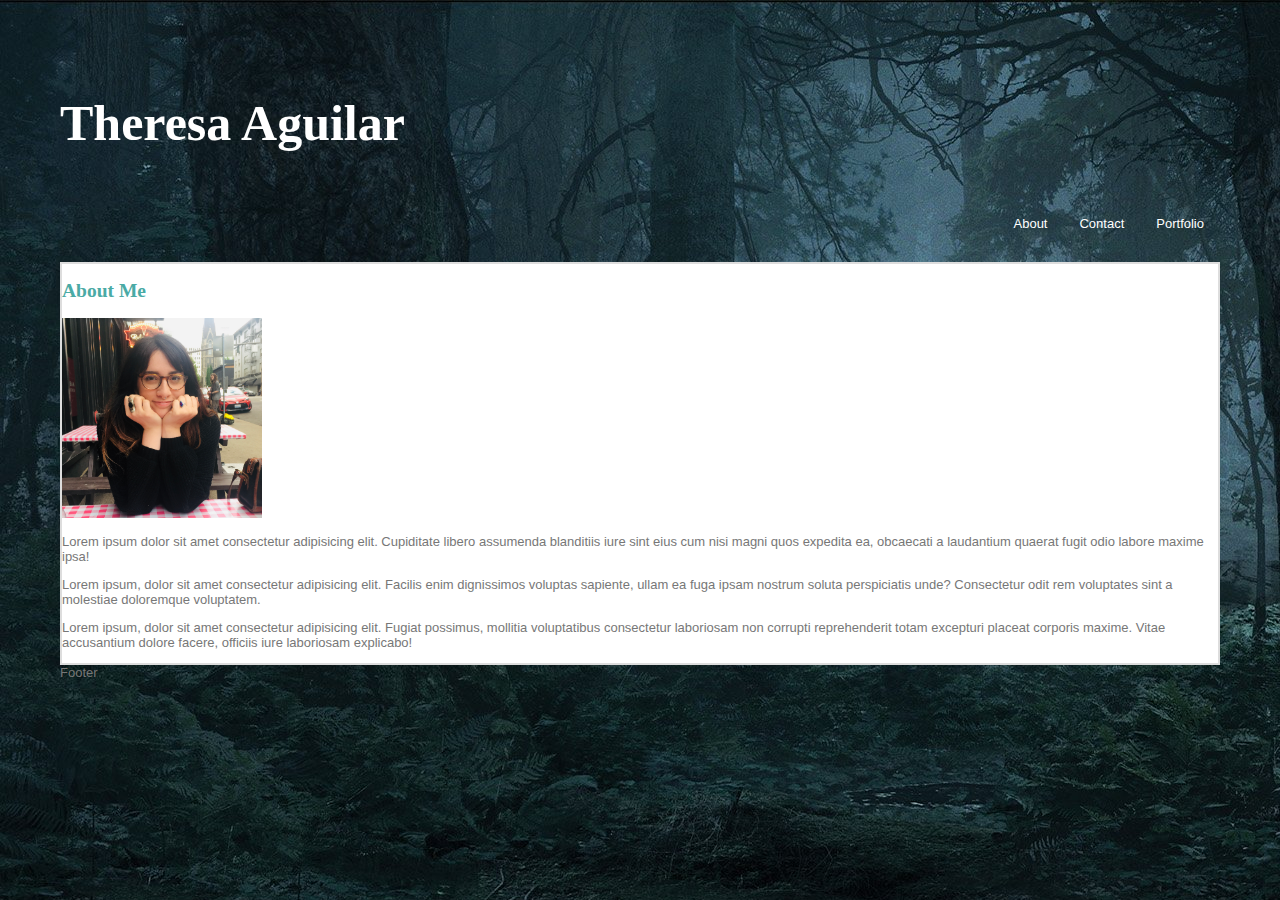
<file: index.html>
<!doctype html>
<title>Index</title>
<head>
    <link rel="stylesheet" type="text/css" href="index.css">
    <meta name="viewport" content="width=device-width, initial-scale=1.0">
</head>

<body>
  <header>
        <h1>Theresa Aguilar</h1>


  </header>
  
  <nav>

      <ul>
          <li><a href= "portfolio.html">Portfolio</a></li>
          <li><a href="contact.html">Contact</a></li>
          <li><a href="index.html">About</a></li>
        </ul>
   

  </nav>

  <div id="main">
    
  </div>
    
  <div id= 'container'> 
    <h2>About Me</h2>

      <img src="assets/images/IMG-2524.jpg" width="200px" height="200px">

    <p>Lorem ipsum dolor sit amet consectetur adipisicing elit. Cupiditate libero assumenda blanditiis iure sint eius cum nisi magni quos expedita ea, obcaecati a laudantium quaerat fugit odio labore maxime ipsa!</p>
 
    <p>Lorem ipsum, dolor sit amet consectetur adipisicing elit. Facilis enim dignissimos voluptas sapiente, ullam ea fuga ipsam nostrum soluta perspiciatis unde? Consectetur odit rem voluptates sint a molestiae doloremque voluptatem.</p>
  
    <p>Lorem ipsum, dolor sit amet consectetur adipisicing elit. Fugiat possimus, mollitia voluptatibus consectetur laboriosam non corrupti reprehenderit totam excepturi placeat corporis maxime. Vitae accusantium dolore facere, officiis iure laboriosam explicabo!</p>
  </div>

  </div>
  </div>
    


  <footer>Footer</footer>


</body>
</file>
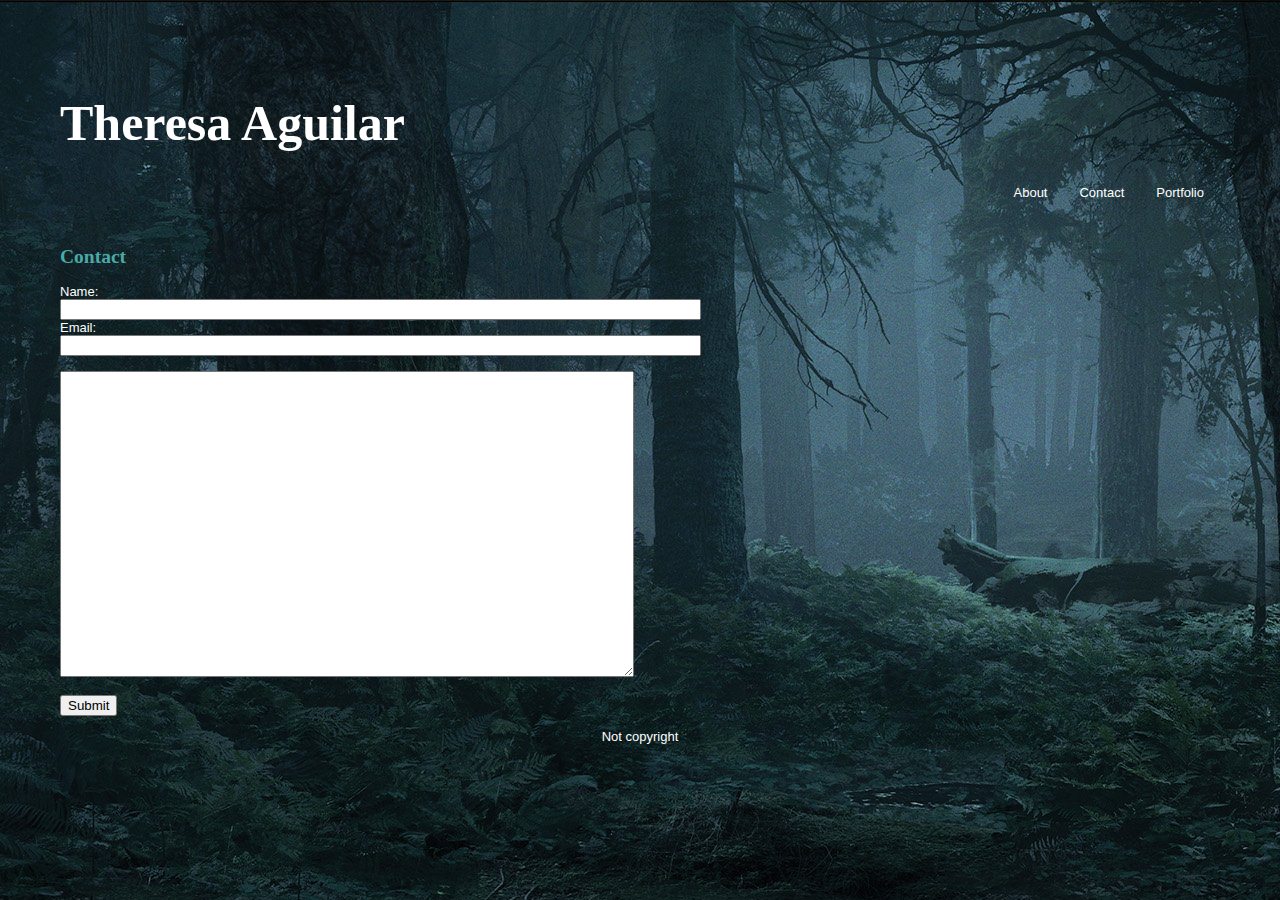
<file: contact.html>
<!DOCTYPE html>
<html>

<head>
        <link rel="stylesheet" type="text/css" href="style_contact.css">
        <meta name="viewport" content="width=device-width, initial-scale=1.0">
        <title>Portfolio Contact</title>
</head>

<body>
        
      
                      <h1>Theresa Aguilar</h1>
                  
       
                    

        
                        <nav>
        
                                 <ul>
                                        <li><a href= "portfolio.html">Portfolio</a></li>
                                        <li><a href="contact.html">Contact</a></li>
                                        <li><a href="index.html">About</a></li>
                                </ul>
                                                 
        
                </nav>
                      
           
   
        
   



                 
        <div class='container'>

               <h2>Contact</h2>
        

               <form action="/action_page.php">
                Name:<br>
                <input type="text" id="name" >
                <br>
                Email:<br>
                <input type="text" id="email" >
                <br>
                <br>

                <textarea name="message" rows="20" cols="100"></textarea>               
                
                <br>
                <br>

                <input type="submit" value="Submit">
              </form>
        </div>
                
              
                

        <footer>
<p>Not copyright</p>
        </footer>      
</body>

</html>
</file>
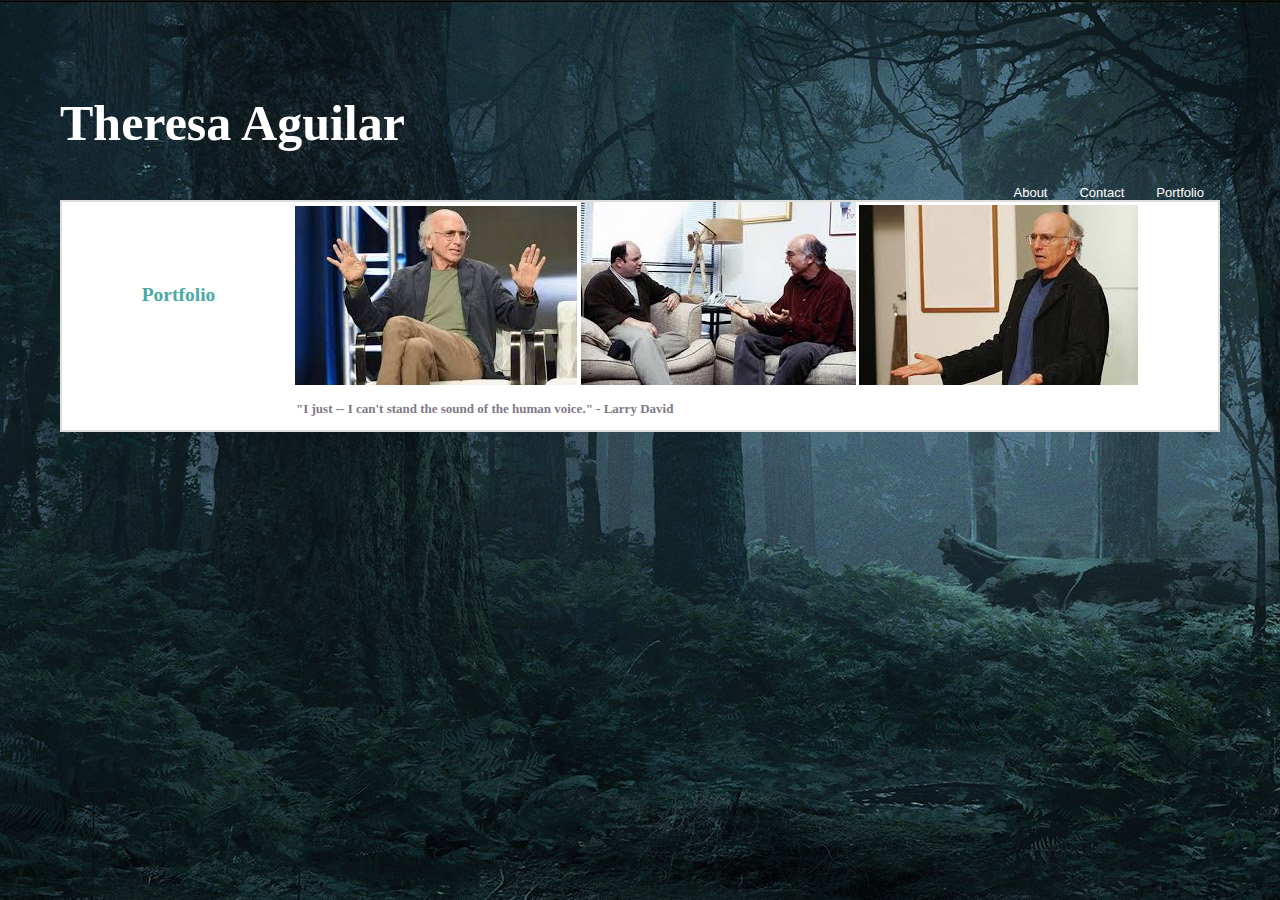
<file: portfolio.html>
<!DOCTYPE html>
<html lang="en">
<head>

  <meta charset="UTF-8">
  <meta name="viewport" content="width=device-width, initial-scale=1.0">
  <meta http-equiv="X-UA-Compatible" content="ie=edge">
  <title>Document</title>
  <link rel="stylesheet" type="text/css" href="portfolio.css">
  <meta name="viewport" content="width=device-width, initial-scale=1.0">

</head>

<body>
  
       
                
    <header>  
                    <h1>Theresa Aguilar</h1>   
    <nav>
    
                    <ul>
                      <li><a href= "portfolio.html">Portfolio</a></li>
                      <li><a href="contact.html">Contact</a></li>
                      <li><a href="index.html">About</a></li>
                    </ul>
               

    </nav>
    </header>

    
    

             
   <div id= 'container'> 
<h2>Portfolio</h2>

<div class="conatainer_larry">
    
          <img src="assets/images/images-1.jpg" alt="LarryDavid1">

          <img src="assets/images/images-2.jpg" alt="LarryDavid2">
        
          <img src="assets/images/images.jpg" alt="LarryDavid3">
         
    </div>

    <div id= 'container2'>
      
        <p>"I just -- I can't stand the sound of the human voice." - Larry David</p>
      
      </div>

   
            

          
 </body>         

    <footer>
<p>Not copyright</p>
    </footer>    


</html>
</file>
<file: index.css>
h1 {
  
  color: #ffffff;
  font-family: 'Georgia', Times, Times , serif;
  font-size: 50px;
  text-align: center;
  display: inline-block;
}

  h2 {
    color:#4aaaa5;
    font-family: 'Georgia', Times, Times , serif;
  }

  body{
    color: #777777;
    font-family: 'Arial', 'Helvetica Neue', Helvetica, sans-serif;
    font-size: small;
    padding: 60px;
    margin:auto;
    background-image: url("assets/images/zdarxtlshg611.jpg")
   }
   
  
  nav {
    padding: 100px; 
    display: inline;

  }

#container{
  border: 2px solid #dddddd;
  background-color: #ffffff;
}

ul {
  list-style-type: none;
  margin: 0;
  padding: 0;
  overflow: hidden;
}

li {
  float: right;
}

li a {
  display: block;
  color: white;
  text-align: center;
  padding: 16px;
  text-decoration: none;
}
</file>
<file: style_contact.css>
h1 {
  
  color: #ffffff;
  font-family: 'Georgia', Times, Times , serif;
  font-size: 50px;
  text-align: center;
  display: inline-block;
}

  h2 {
    color:#4aaaa5;
    font-family: 'Georgia', Times, Times , serif;
  }

  body{
    color: white;
    font-family: 'Arial', 'Helvetica Neue', Helvetica, sans-serif;
    font-size: small;
    padding: 60px;
    margin:auto;
    background-image: url("assets/images/zdarxtlshg611.jpg")
   }


  main{
    text-align:center;
  }
  
  nav {
    text-align: center;
    vertical-align: 100%;
    padding: 100px; 
    display: inline;

  }

.container{
  max-width: 70%;
  
}

#container{
  display: flex;
  justify-content: space-evenly;
  align-items: center;
  flex-wrap: wrap;
}

#name{
  width: 78%;
}

#email{
  width: 78%;
}

ul {
  list-style-type: none;
  margin: 0;
  padding: 0;
  overflow: hidden;
}

li {
  float: right;
}

li a {
  display: inline;
  color: white;
  text-align: center;
  padding: 16px;
  text-decoration: none;
}
footer {
  text-align: center;
  color: white;
}

textarea{
  max-width: 70%;
}

@media only screen and (max-width: 600px) {
  body {
    margin: auto;
    background-color: lightblue;
  }
}
</file>
<file: portfolio.css>
h1 {
  
  color: #ffffff;
  font-family: 'Georgia', Times, Times , serif;
  font-size: 50px;
  text-align: center;
  display: inline-block;
}

  h2 {
    color:#4aaaa5;
    font-family: 'Georgia', Times, Times , serif;
  }

  body{
    color: #777777;
    font-family: 'Arial', 'Helvetica Neue', Helvetica, sans-serif;
    font-size: small;
    padding: 60px;
    margin:auto;
    background-image: url("assets/images/zdarxtlshg611.jpg")
   }


#container{
  border: 2px solid #dddddd;
  background-color: #ffffff;
}

#conatainer_larry{
  align-content: center;
}

#container2{
  text-align: center;
  color:rgb(128, 120, 136);
  font-family: 'Georgia', Times, Times , serif;
  font-weight: bold;
}

#container{
  display: flex;
  justify-content: space-evenly;
  align-items: center;
  flex-wrap: wrap;
}


ul {
  list-style-type: none;
  margin: 0;
  padding: 0;
  overflow: hidden;
}

li {
  float: right;
}

li a {
  display: inline;
  color: white;
  text-align: center;
  padding: 16px;
  text-decoration: none;
}
footer {
  text-align: center;
  color: white;
}
</file>
